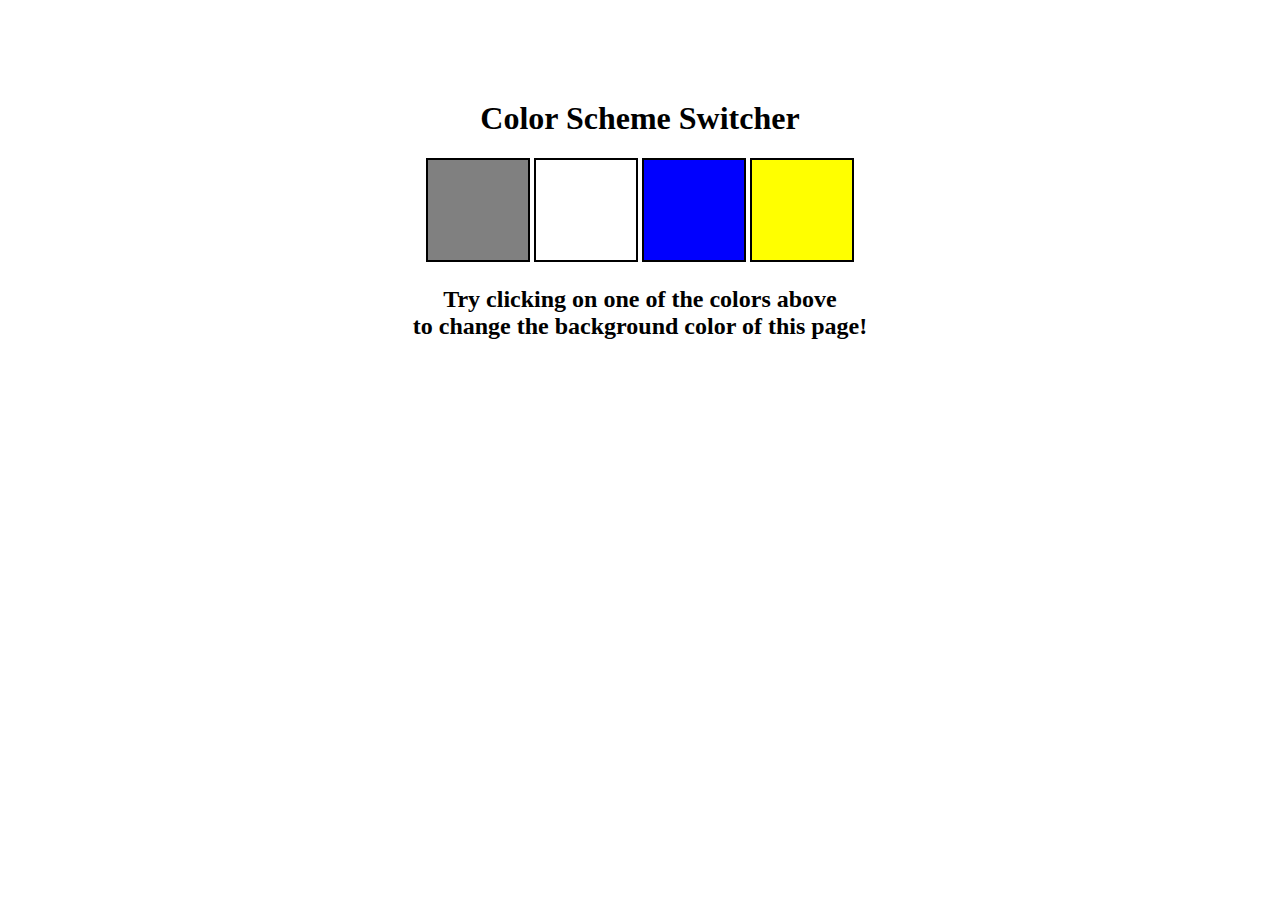
<file: Project1/index.html>
<!DOCTYPE html>
<html lang="en">
<head>
    <meta charset="UTF-8">
    <meta name="viewport" content="width=device-width, initial-scale=1.0">
    <title>Javascipt Background Color Switcher</title>
    <link rel="stylesheet" href="style.css">
</head>
<body>
     <div class="canvas">
        <h1>Color Scheme Switcher</h1>
        <span class="button" id="grey"></span>
        <span class="button" id="white"></span>
        <span class="button" id="blue"></span>
        <span class="button" id="yellow"></span>
        <h2>
            Try clicking on one of the colors above
            <span>to change the background color of this page!</span>
        </h2>
     </div>
     <script src="script.js"></script>
</body>
</html>
</file>
<file: Project1/style.css>
html{
    margin:0;
}
span{
    display:block;
}
.canvas{
    margin:100px auto 100px;
    width:80%;
    text-align: center;
}
.button{
    width:100px;
    height:100px;
    border:solid black 2px;
    display:inline-block;
}
#grey{
    background: grey;
}
#white{
    background: white;
}
#blue{
    background: blue;
}
#yellow{
    background: yellow;
}
</file>
